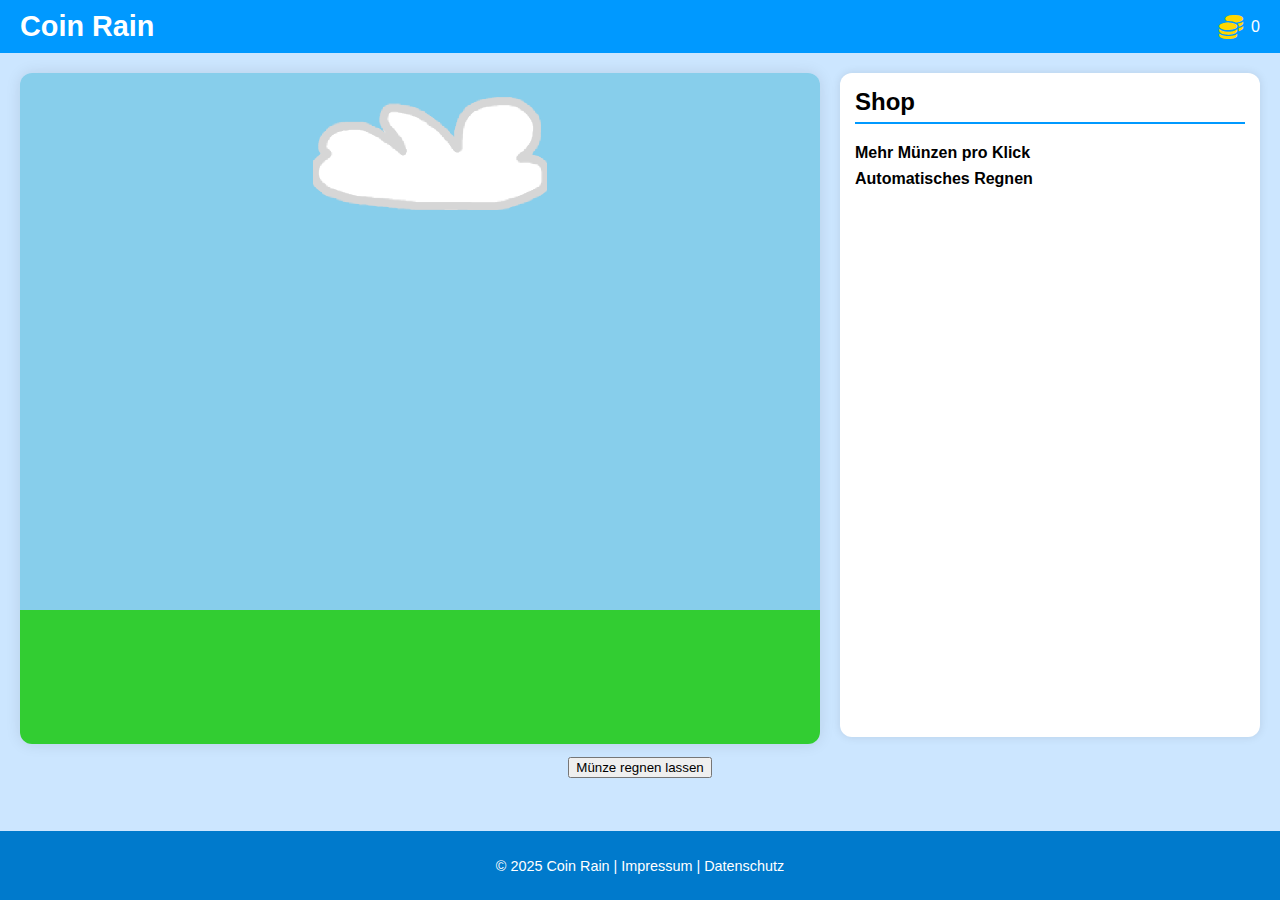
<file: main.html>
<!DOCTYPE html>
<html lang="de">
<head>
    <meta charset="UTF-8" />
    <meta name="viewport" content="width=device-width, initial-scale=1.0"/>
    <title>Coin Rain</title>
    <link rel="stylesheet" href="https://cdnjs.cloudflare.com/ajax/libs/font-awesome/6.4.0/css/all.min.css" />
    <link rel="stylesheet" href="styles.css" />
</head>
<body>
  <header>
    <h1>Coin Rain</h1>
    <div id="coin-display">
        <i class="fa-solid fa-coins"></i>
        <span id="coin-count">0</span>
    </div>
  </header>

  <main>
    <section id="game-area">
        <div id="sky">
            <img id="cloud" src="cloud-white.png" alt="Wolke" />
            <!-- Münzen-Container für animierte Münzen -->
            <div id="coin-container"></div>
        </div>

        <aside id="shop">
            <h2>Shop</h2>
            <ul>
                <li>Mehr Münzen pro Klick</li>
                <li>Automatisches Regnen</li>
                <!-- Hier später Shop Items -->
            </ul>
        </aside>
    </section>
    <button id="rain-button">Münze regnen lassen</button>
  </main>

  <footer>
    <p>© 2025 Coin Rain | Impressum | Datenschutz</p>
  </footer>
  <script type="module" src="main.js"></script>
</body>
</html>
</file>
<file: styles.css>
/* Grundlegende Seiten-Styles */
body {
  margin: 0;
  font-family: Arial, sans-serif;
  background: #cce6ff; /* hellblauer Himmel */
  display: flex;
  flex-direction: column;
  height: 100vh;
}

/* Header mit Titel und Münzanzeige */
header {
  background: #0099ff;
  color: white;
  display: flex;
  justify-content: space-between;
  align-items: center;
  padding: 10px 20px;
}

header h1 {
  margin: 0;
  font-size: 1.8em;
}

#coin-display {
  display: flex;
  align-items: center;
  gap: 8px;
}

#coin-display img {
  width: 24px;
  height: 24px;
}

/* Hauptbereich mit Spielfeld und Shop */
main {
  flex: 1;
  display: flex;
  flex-direction: column;
  align-items: center;
  padding: 20px;
  height: 90%;
}

#game-area {
  display: flex;
  width: 100%;
  height: 90%;
  max-width: 1400px;
  margin-bottom: 20px;
  gap: 20px;
}

/* Himmel mit Wolke */
#sky {
  flex: 2;
  background: #99ccff;
  border-radius: 12px;
  position: relative;
  display: flex;
  justify-content: flex-start; /* Wolke links */
  align-items: center;
  padding-left: 20px;
  box-shadow: 0 0 15px rgba(0,0,0,0.1);
}

#cloud {
  width: 30%;
  user-select: none;
  position: relative;
  z-index: 10; /* Wolke über Münzen */
}

#cloud {
  transition: transform 0.3s ease;
  cursor: pointer;
}

#cloud:hover {
  transform: scale(1.1); /* Wolke wird 10% größer beim Hover */
}

#cloud.click-animation {
  animation: clickShrink 0.08s forwards;
}

@keyframes clickShrink {
  0% {
    transform: scale(1.1); /* Startet von Hovergröße */
  }
  50% {
    transform: scale(1.05); /* Verkürzt sich auf 90% */
  }
  100% {
    transform: scale(1.1); /* Springt zurück zur Hovergröße */
  }
}


/* Shop rechts */
#shop {
  flex: 1;
  background: white;
  border-radius: 12px;
  padding: 15px;
  box-shadow: 0 0 10px rgba(0,0,0,0.1);
}

#shop h2 {
  margin-top: 0;
  border-bottom: 2px solid #0099ff;
  padding-bottom: 6px;
}

#shop ul {
  list-style: none;
  padding-left: 0;
  margin: 0;
}

#shop li {
  margin: 8px 0;
  font-weight: bold;
}

/* Footer ganz unten */
footer {
  text-align: center;
  padding: 12px 10px;
  background: #007acc;
  color: white;
  font-size: 0.9em;
}

#coin-display i {
  color: gold;
  font-size: 24px;
}

#sky {
  flex: 2;
  background: linear-gradient(to bottom, #87ceeb 80%, #32cd32 20%);
  border-radius: 12px;
  position: relative;
  height: 98%;
  display: flex;
  justify-content: center; /* Wolke in der Mitte */
  align-items: flex-start;
  padding-top: 20px;
  box-shadow: 0 0 15px rgba(0,0,0,0.1);
  overflow: hidden; /* Damit Münzen nicht ausbrechen */
}

#coin-container {
  position: absolute;
  top: 0;
  left: 0;
  width: 100%;
  height: 100%;
  pointer-events: none; /* Keine Interaktion mit Münzen */
  overflow: visible;
}

.coin-falling {
  position: absolute;
  font-size: 24px;
  color: gold;
  animation: fallFade 2s forwards;
  user-select: none;
}

@keyframes fallFade {
  0% {
    top: 13%; /* unter der Wolke */
    opacity: 1;
  }
  80% {
    top: 85%; /* Boden unten */
    opacity: 1;
  }
  100% {
    top: 85%;
    opacity: 0;
  }
}

.coin-bronze {
  color: #cd7f32; /* Bronze */
}
.coin-silver {
  color: #c0c0c0; /* Silber */
}
.coin-gold {
  color: gold;
}
.coin-cyan {
  color: cyan;
}
.coin-darkviolet {
  color: darkviolet;
}

.uc-icon {
  color: #ff69b4; /* Ein leuchtendes Pink/Lila */
  font-size: 0.9em;
  margin-left: 2px;
}
</file>
